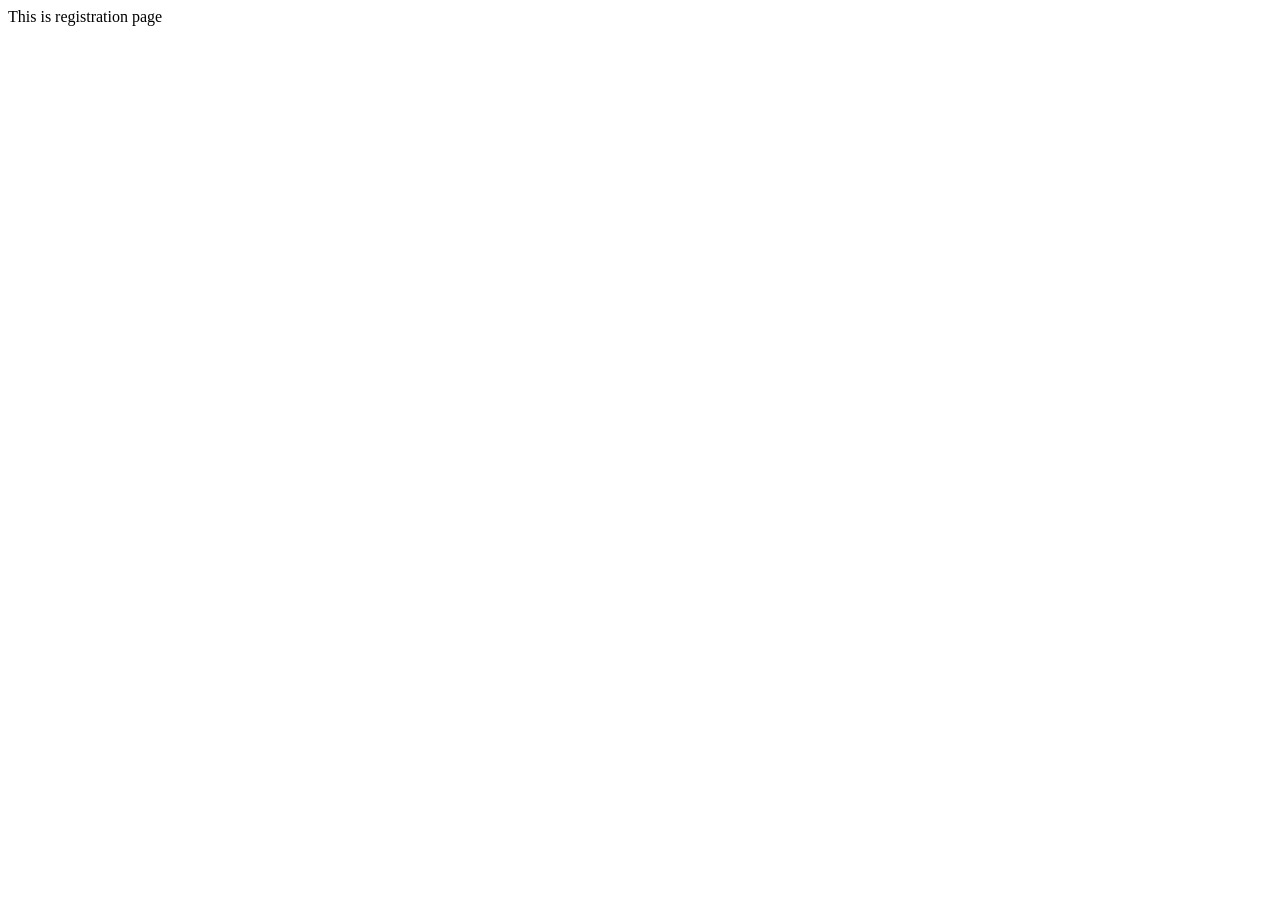
<file: templates/register.html>
<html lang="en">
<head>
    <meta charset="UTF-8">
    <meta name="viewport" content="width=device-width, initial-scale=1.0">
    <title>Register</title>
</head>
<body>
    <p>This is registration page</p>
</body>
</html>
</file>
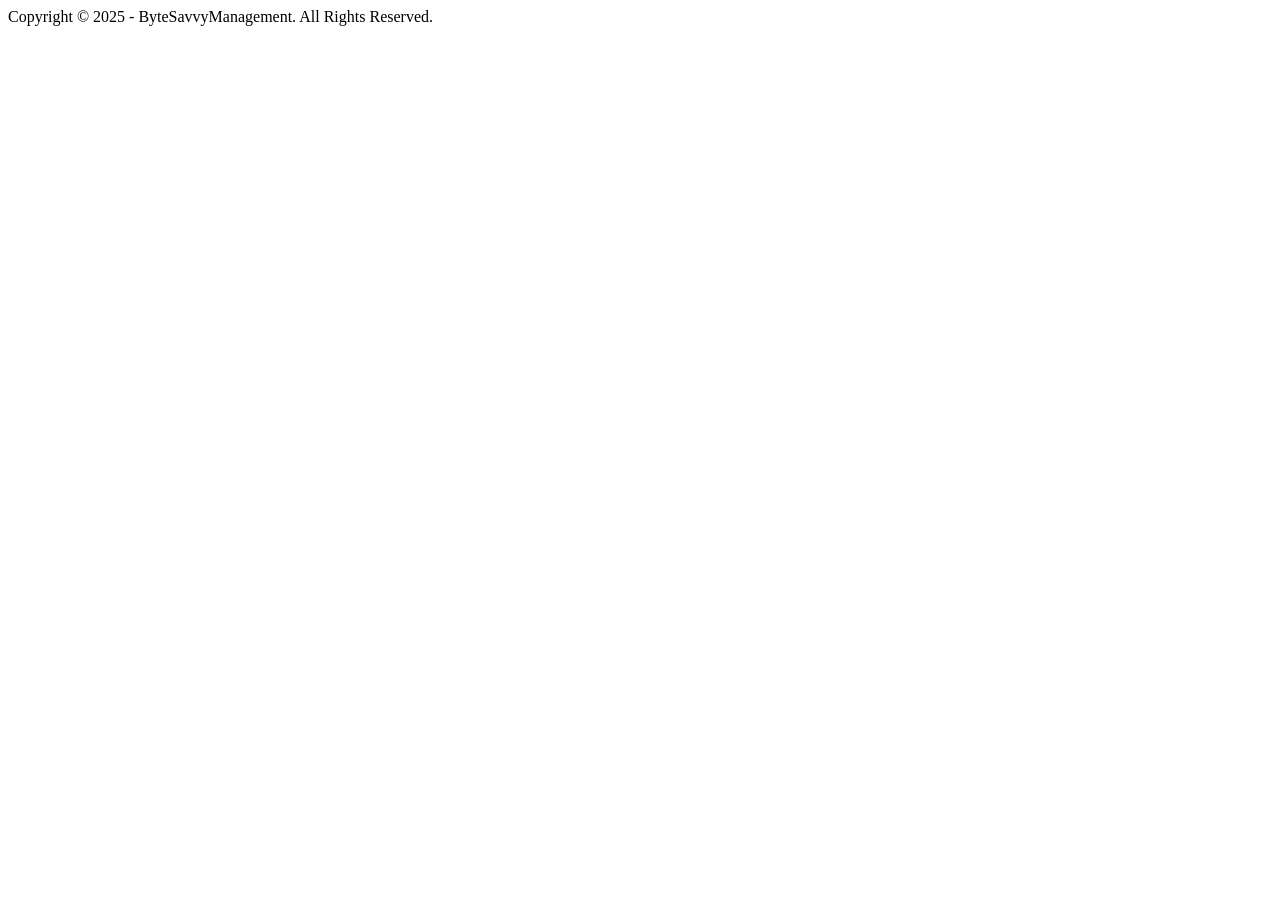
<file: templates/partials/footer.html>
<html lang="en">
<head>
    <meta charset="UTF-8">
    <meta name="viewport" content="width=device-width, initial-scale=1.0">
    <title>Footer</title>
</head>
<body>
    <footer class="bg-dark text-white text-center py-3 mt-5">
            <p>Copyright &copy; 2025 - ByteSavvyManagement. All Rights Reserved.</p>
    </footer>

</body>
</html>
</file>
